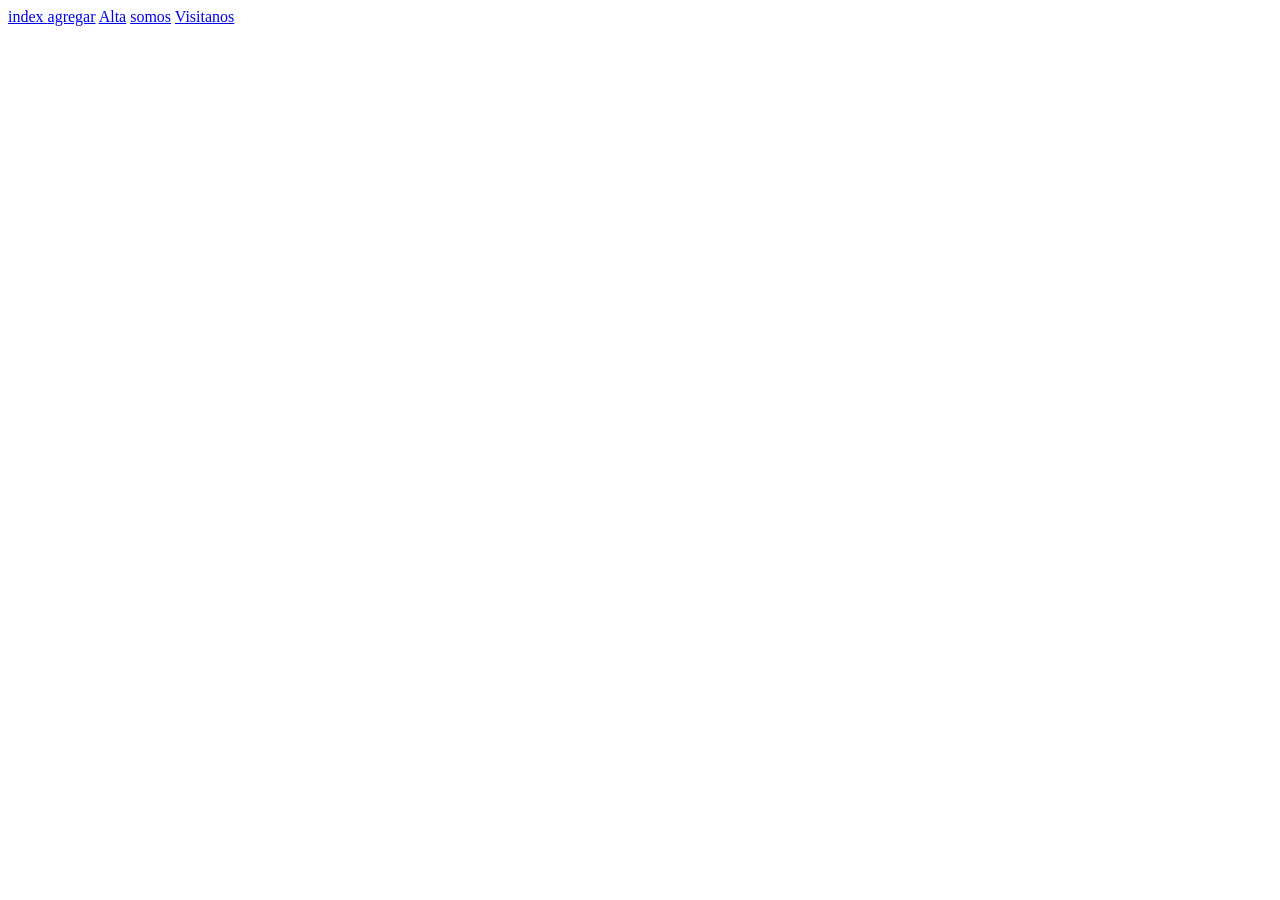
<file: index.html>
<!DOCTYPE html>
<html lang="en">
<head>
    <meta charset="UTF-8">
    <meta name="viewport" content="width=device-width, initial-scale=1.0">
    <title>Document</title>
</head>
<body>
    <a href="index.html"inicio>index </a>
    <a href="agregar.html">agregar</a>
    <a href="Alta.html">Alta</a>
    <a href="somos.html">somos</a>
    <a href="Visitanos.html">Visitanos</a>
 
</body>
</html>
</file>
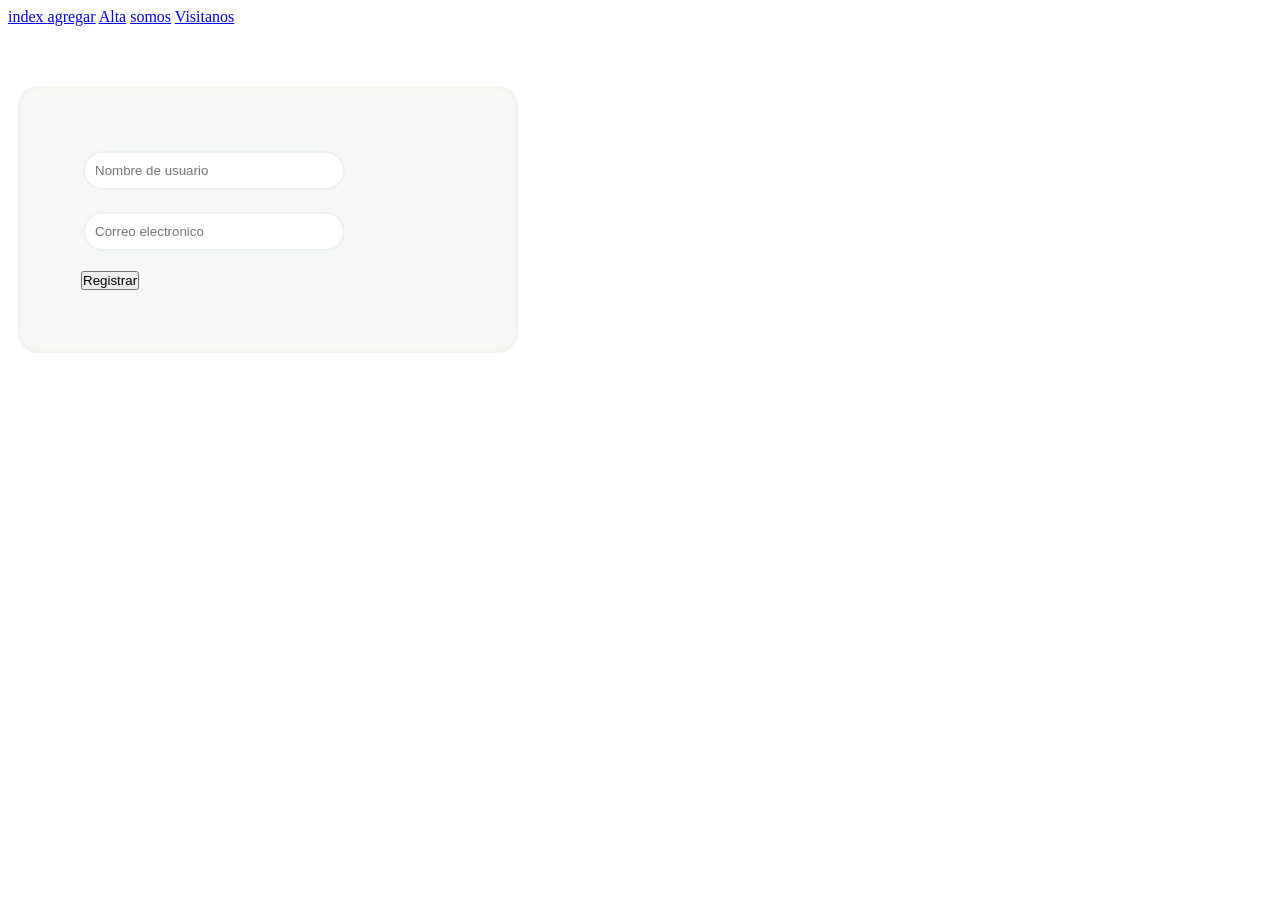
<file: agregar.html>
<!DOCTYPE html>
<html lang="en">
<head>
    <meta charset="UTF-8">
    <meta name="viewport" content="width=device-width, initial-scale=1.0">
     <link rel="stylesheet" href="./estilo.css">
    <title>Document</title>
</head>
<body>
     <a href="index.html"inicio>index </a>
    <a href="agregar.html">agregar</a>
    <a href="Alta.html">Alta</a>
    <a href="somos.html">somos</a>
    <a href="Visitanos.html">Visitanos</a>

    <from>
    <section class="Formulario">
       <input class="control" type="text" name="nombre" id="nombre" placeholder="Nombre de usuario"><br><br>
    <input class="control" type="text" name="correo" id="correo" placeholder="Correo electronico"><br><br>
    <input class="boton" type="submit" value="Registrar">
    </section>
 
</body>
</html>
</file>
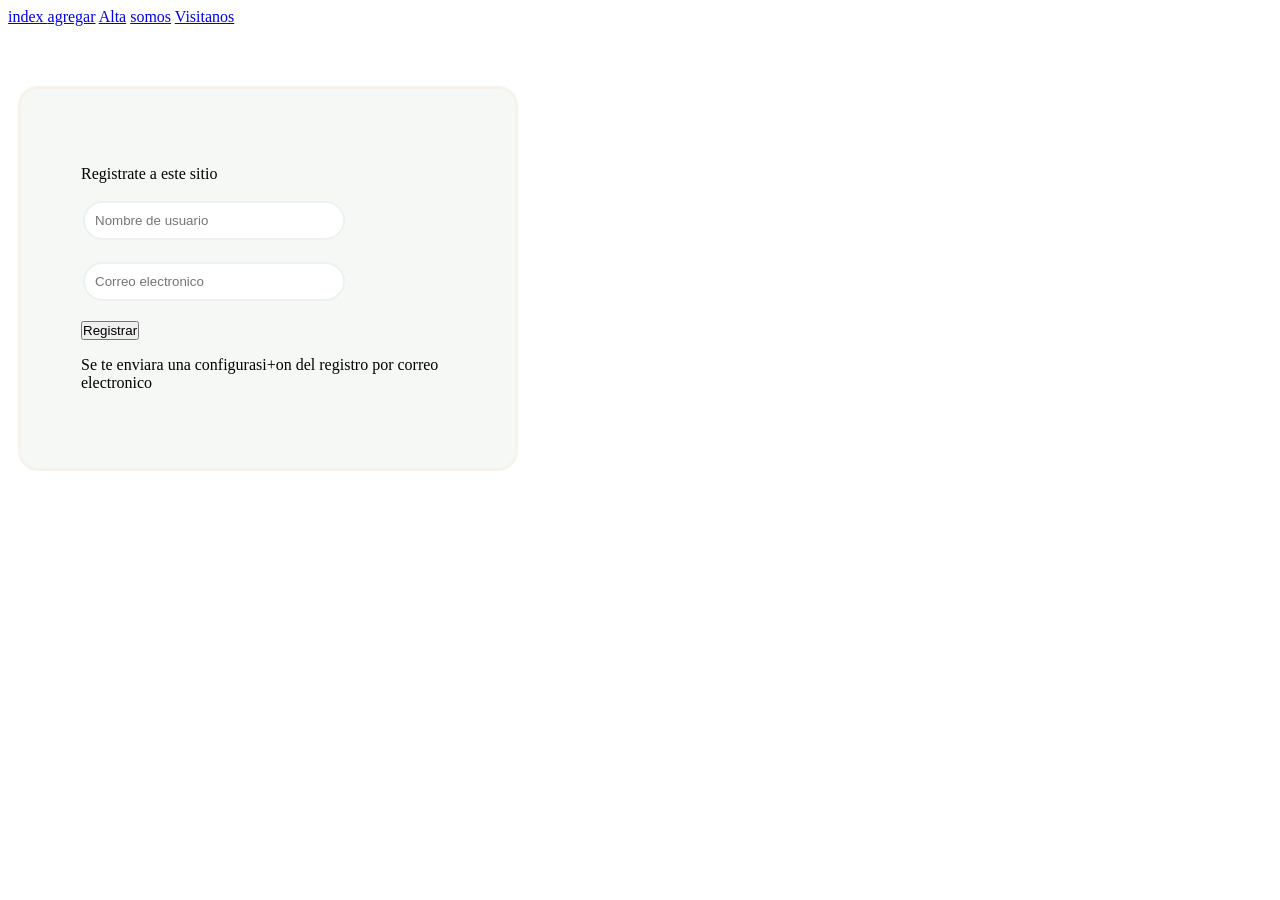
<file: Alta.html>
<!DOCTYPE html>
<html lang="en">
<head>
    <meta charset="UTF-8">
    <meta name="viewport" content="width=device-width, initial-scale=1.0">
    <link rel="stylesheet" href="./estilo.css">
    <title>Document</title>
</head>
<body>
     <a href="index.html"inicio>index </a>
    <a href="agregar.html">agregar</a>
    <a href="Alta.html">Alta</a>
    <a href="somos.html">somos</a>
    <a href="Visitanos.html">Visitanos</a>

 <section class="Formulario">
    <p> Registrate a este sitio</p>
       <input class="control" type="text" name="nombre" id="nombre" placeholder="Nombre de usuario"><br><br>
    <input class="control" type="text" name="correo" id="correo" placeholder="Correo electronico"><br><br>
    <input class="boton" type="submit" value="Registrar">
    <p>Se te enviara una configurasi+on del registro por correo electronico</p>
    </section>

</body>
</html>
</file>
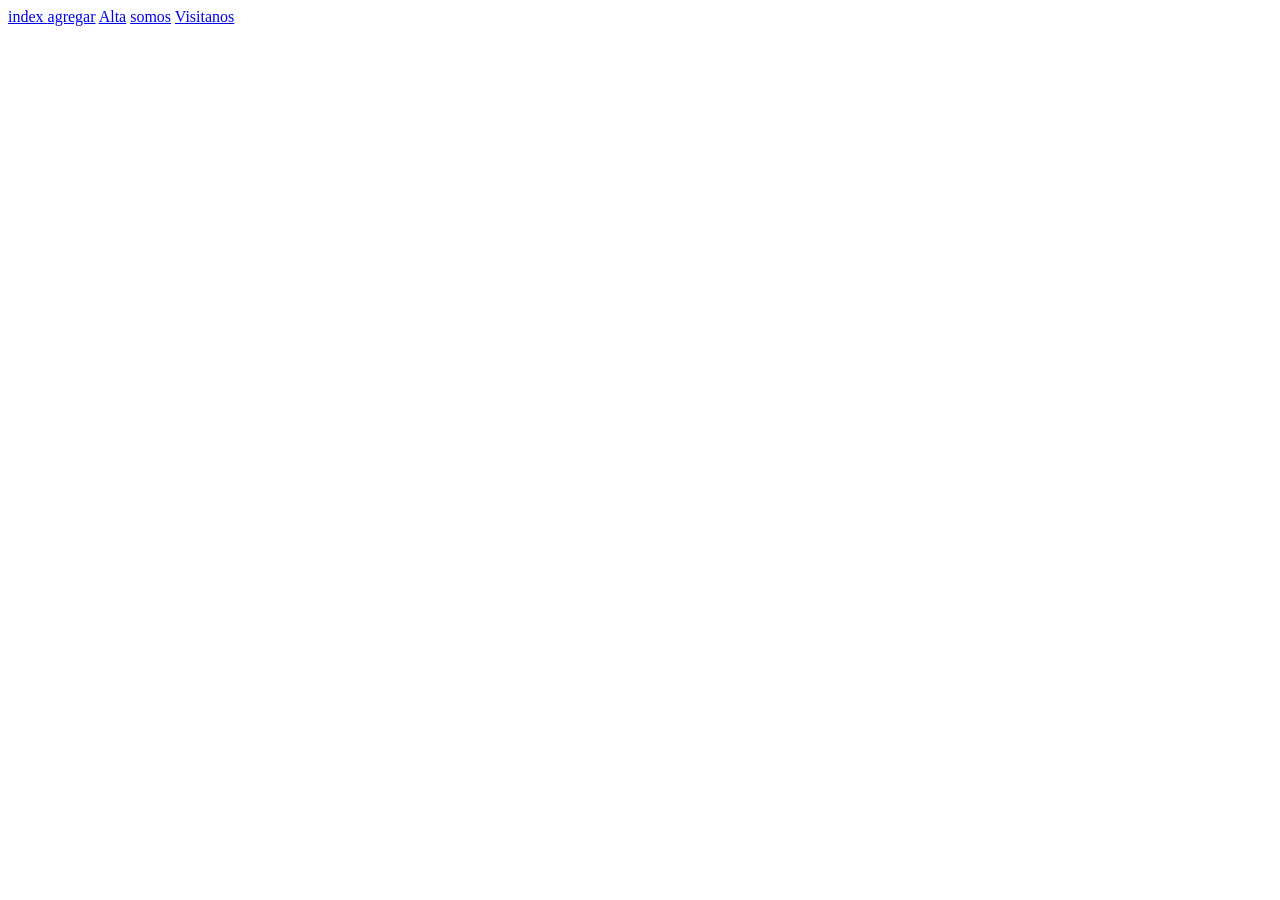
<file: somos.html>
<!DOCTYPE html>
<html lang="en">
<head>
    <meta charset="UTF-8">
    <meta name="viewport" content="width=device-width, initial-scale=1.0">
    <title>Document</title>
</head>
<body>
     <a href="index.html"inicio>index </a>
    <a href="agregar.html">agregar</a>
    <a href="Alta.html">Alta</a>
    <a href="somos.html">somos</a>
    <a href="Visitanos.html">Visitanos</a>
 
</body>
</html>
</file>
<file: estilo.css>
* {
    margin: 10;
    padding: 0;
    box-sizing: border-box;
}

.Formulario {
    width: 500px;
    background-color: rgb(246, 248, 245);
    padding: 60px;
    margin: 10px;
    margin-top: 60px;
    border-radius: 20px;
    border: solid rgb(245, 243, 235) 

}

.control {
    width: 70%;
    padding: 10px;
    margin: 2px;
    border-radius: 20px;
    border: 2px solid rgb(237, 241, 242);
}
</file>
